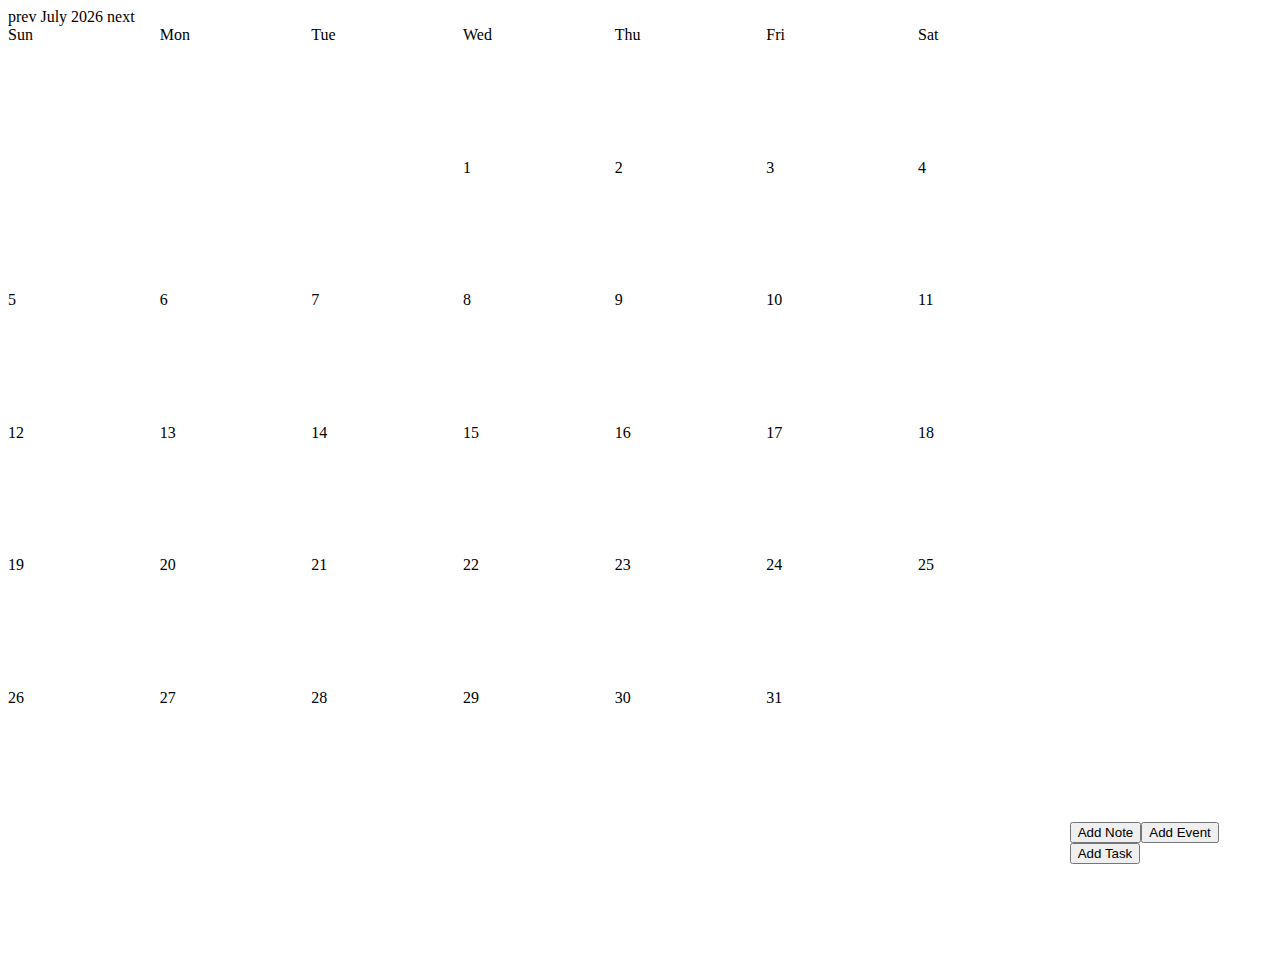
<file: index.html>
<html>
<head>
	<meta charset="UTF-8">
	<title>Bullet Journal</title>
	<link rel="stylesheet" href="css/style.css">
	<script src="js/jQuery.js"></script>
</head>
<body>
	<main>
		<div class="month">
			<div class="title-bar">
				<span id="prev">prev</span>
				<span id="month-name"></span>
				<span id="next">next</span>
			</div>
			<div class="grid"></div>
		</div>
		<div class="day"></div>
	</main>
	<script src="js/script.js"></script>
</body>
</html>
</file>
<file: css/style.css>
.row {
	width: 100%;
	clear: both;
}

.col {
	float: left;
	height: 15%;
	width: 12%;
}
</file>
